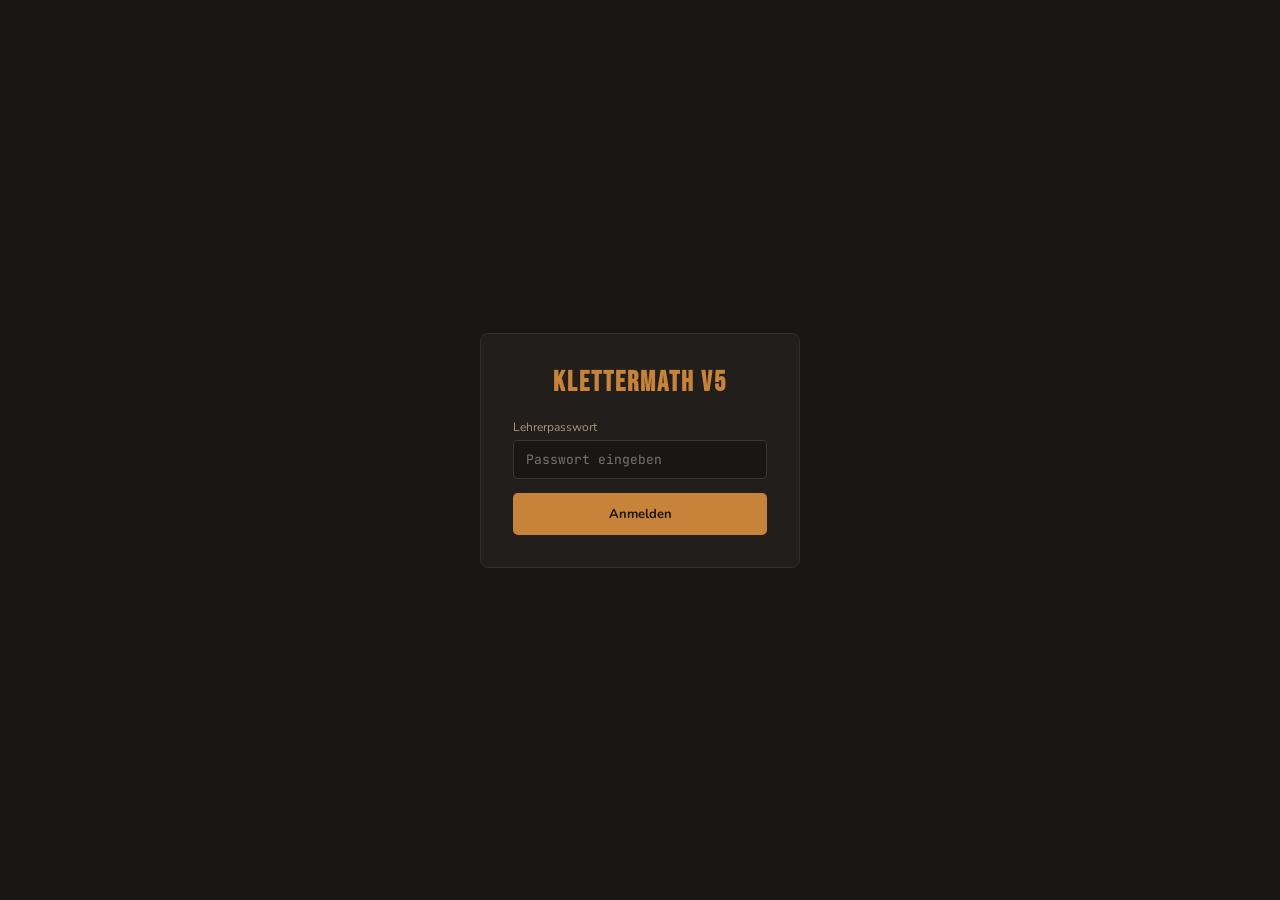
<file: klettermath-lehrer.html>
<!DOCTYPE html>
<html lang="de">
<head>
  <meta charset="UTF-8">
  <meta name="viewport" content="width=device-width, initial-scale=1.0">
  <title>KletterMath v5 — Lehrerdashboard</title>
  <link href="https://fonts.googleapis.com/css2?family=Bebas+Neue&family=Nunito:wght@400;600;700;800&family=JetBrains+Mono:wght@400;600&display=swap" rel="stylesheet">
  <style>
    * {
      box-sizing: border-box;
      margin: 0;
      padding: 0;
    }

    :root {
      --bg: #1a1614;
      --bg2: #211e1b;
      --bg3: #2a2520;
      --bg4: #332e28;
      --bg5: #3d3630;
      --rope: #c8833a;
      --accent: #ff6b35;
      --gold: #e8a030;
      --ok: #6bcb77;
      --err: #ff5e5b;
      --text: #f0ead8;
      --text2: #a89880;
      --blue: #5ba3d9;
      --purple: #b07fff;
    }

    html, body {
      height: 100%;
      background: var(--bg);
      color: var(--text);
      font-family: 'Nunito', sans-serif;
      overflow: hidden;
    }

    /* LOGIN SCREEN */
    #login-screen {
      position: fixed;
      inset: 0;
      z-index: 100;
      background: var(--bg);
      display: flex;
      align-items: center;
      justify-content: center;
      flex-direction: column;
      gap: 20px;
    }

    #login-screen.hidden {
      display: none;
    }

    .login-box {
      background: var(--bg2);
      border: 1px solid var(--bg4);
      border-radius: 8px;
      padding: 32px;
      width: 100%;
      max-width: 320px;
    }

    .login-box h1 {
      font-family: 'Bebas Neue', sans-serif;
      font-size: 28px;
      letter-spacing: 2px;
      color: var(--rope);
      margin-bottom: 20px;
      text-align: center;
    }

    .login-box .form-group {
      margin-bottom: 14px;
    }

    .login-box label {
      display: block;
      font-size: 12px;
      color: var(--text2);
      margin-bottom: 5px;
    }

    .login-box input[type="password"] {
      width: 100%;
      padding: 10px 12px;
      background: var(--bg);
      border: 1px solid var(--bg5);
      border-radius: 4px;
      color: var(--text);
      font-family: 'JetBrains Mono', monospace;
      font-size: 13px;
    }

    .login-box input[type="password"]:focus {
      outline: none;
      border-color: var(--rope);
    }

    .login-btn {
      width: 100%;
      padding: 12px;
      background: var(--rope);
      color: var(--bg);
      border: none;
      border-radius: 5px;
      font-family: 'Nunito', sans-serif;
      font-weight: 700;
      font-size: 13px;
      cursor: pointer;
      transition: opacity 0.15s;
    }

    .login-btn:hover {
      opacity: 0.85;
    }

    .login-error {
      color: var(--err);
      font-size: 12px;
      text-align: center;
      display: none;
    }

    .login-error.show {
      display: block;
    }

    /* MAIN LAYOUT */
    #app {
      position: fixed;
      inset: 0;
      display: flex;
      flex-direction: column;
    }

    /* HEADER */
    #header {
      display: flex;
      align-items: center;
      gap: 16px;
      padding: 12px 16px;
      background: rgba(26, 22, 20, 0.9);
      backdrop-filter: blur(8px);
      border-bottom: 1px solid var(--bg4);
      flex-shrink: 0;
      z-index: 10;
    }

    #header h1 {
      font-family: 'Bebas Neue', sans-serif;
      font-size: 20px;
      letter-spacing: 2px;
      color: var(--rope);
    }

    .header-spacer {
      flex: 1;
    }

    .logout-btn {
      padding: 6px 14px;
      background: var(--bg4);
      color: var(--text2);
      border: 1px solid var(--bg5);
      border-radius: 5px;
      font-size: 12px;
      font-weight: 700;
      cursor: pointer;
      transition: all 0.15s;
    }

    .logout-btn:hover {
      background: var(--bg5);
      color: var(--text);
    }

    /* MAIN CONTAINER */
    #main {
      display: flex;
      flex: 1;
      overflow: hidden;
    }

    /* SIDEBAR NAVIGATION */
    #sidebar {
      width: 240px;
      background: var(--bg2);
      border-right: 1px solid var(--bg4);
      display: flex;
      flex-direction: column;
      padding: 12px;
      gap: 8px;
      overflow-y: auto;
      flex-shrink: 0;
    }

    .nav-btn {
      padding: 10px 12px;
      background: var(--bg3);
      color: var(--text2);
      border: 1px solid var(--bg4);
      border-radius: 5px;
      font-size: 13px;
      font-weight: 600;
      cursor: pointer;
      transition: all 0.15s;
      text-align: left;
      display: flex;
      align-items: center;
      gap: 8px;
    }

    .nav-btn:hover {
      background: var(--bg4);
      color: var(--text);
    }

    .nav-btn.active {
      background: var(--rope);
      color: var(--bg);
      border-color: var(--rope);
    }

    /* CONTENT AREA */
    #content {
      flex: 1;
      overflow-y: auto;
      padding: 16px;
      display: flex;
      flex-direction: column;
    }

    /* VIEW SECTIONS */
    .view {
      display: none;
    }

    .view.active {
      display: flex;
      flex-direction: column;
    }

    /* CLASSES VIEW */
    .class-stats {
      display: grid;
      grid-template-columns: repeat(4, 1fr);
      gap: 12px;
      margin-bottom: 16px;
    }

    .stat-card {
      background: var(--bg3);
      border: 1px solid var(--bg4);
      border-radius: 6px;
      padding: 14px;
      text-align: center;
    }

    .stat-card .label {
      font-size: 11px;
      color: var(--text2);
      margin-bottom: 6px;
    }

    .stat-card .value {
      font-family: 'Bebas Neue', sans-serif;
      font-size: 24px;
      color: var(--gold);
      letter-spacing: 1px;
    }

    .section {
      margin-bottom: 16px;
    }

    .section-title {
      font-family: 'Bebas Neue', sans-serif;
      font-size: 14px;
      letter-spacing: 1px;
      color: var(--rope);
      margin-bottom: 10px;
      display: flex;
      align-items: center;
      gap: 8px;
    }

    .toolbar {
      display: flex;
      gap: 8px;
      margin-bottom: 12px;
      flex-wrap: wrap;
    }

    .btn {
      padding: 8px 14px;
      border-radius: 5px;
      border: none;
      cursor: pointer;
      font-family: 'Nunito', sans-serif;
      font-weight: 700;
      font-size: 12px;
      transition: opacity 0.15s;
      white-space: nowrap;
    }

    .btn:hover {
      opacity: 0.85;
    }

    .btn-primary {
      background: var(--rope);
      color: var(--bg);
    }

    .btn-secondary {
      background: var(--bg4);
      color: var(--text);
      border: 1px solid var(--bg5);
    }

    .btn-ok {
      background: var(--ok);
      color: var(--bg);
    }

    /* STUDENT TABLE */
    .student-table {
      width: 100%;
      border-collapse: collapse;
      font-size: 12px;
      background: var(--bg3);
      border-radius: 6px;
      overflow: hidden;
    }

    .student-table th {
      background: var(--bg4);
      color: var(--text2);
      padding: 10px 12px;
      text-align: left;
      font-weight: 700;
      border-bottom: 1px solid var(--bg5);
    }

    .student-table td {
      padding: 10px 12px;
      border-bottom: 1px solid var(--bg4);
    }

    .student-table tr:last-child td {
      border-bottom: none;
    }

    .student-table tr:hover td {
      background: var(--bg4);
    }

    .progress-bar {
      width: 100%;
      height: 6px;
      background: var(--bg);
      border-radius: 3px;
      overflow: hidden;
      position: relative;
    }

    .progress-fill {
      height: 100%;
      background: var(--rope);
      transition: width 0.3s;
      border-radius: 3px;
    }

    /* MODALS */
    .modal {
      position: fixed;
      inset: 0;
      background: rgba(0, 0, 0, 0.8);
      display: none;
      align-items: center;
      justify-content: center;
      z-index: 50;
    }

    .modal.open {
      display: flex;
    }

    .modal-content {
      background: var(--bg2);
      border: 1px solid var(--bg4);
      border-radius: 8px;
      padding: 24px;
      max-width: 500px;
      width: 90%;
      max-height: 80vh;
      overflow-y: auto;
    }

    .modal-header {
      display: flex;
      align-items: center;
      gap: 12px;
      margin-bottom: 16px;
    }

    .modal-header h2 {
      font-family: 'Bebas Neue', sans-serif;
      font-size: 18px;
      letter-spacing: 1px;
      color: var(--rope);
      flex: 1;
    }

    .close-modal {
      background: none;
      border: none;
      color: var(--text2);
      font-size: 20px;
      cursor: pointer;
      padding: 0 6px;
      line-height: 1;
    }

    .close-modal:hover {
      color: var(--text);
    }

    .modal-section {
      margin-bottom: 16px;
    }

    .modal-section label {
      display: block;
      font-size: 11px;
      color: var(--text2);
      margin-bottom: 5px;
    }

    .modal-section input[type="text"],
    .modal-section input[type="number"] {
      width: 100%;
      padding: 8px 10px;
      background: var(--bg);
      border: 1px solid var(--bg5);
      border-radius: 4px;
      color: var(--text);
      font-family: 'JetBrains Mono', monospace;
      font-size: 12px;
      margin-bottom: 10px;
    }

    .code-list {
      background: var(--bg);
      border: 1px solid var(--bg4);
      border-radius: 4px;
      padding: 10px;
      font-family: 'JetBrains Mono', monospace;
      font-size: 12px;
      margin-bottom: 12px;
      max-height: 250px;
      overflow-y: auto;
    }

    .code-item {
      display: flex;
      align-items: center;
      gap: 8px;
      padding: 6px;
      margin-bottom: 4px;
      background: var(--bg2);
      border-radius: 3px;
    }

    .code-item span {
      flex: 1;
      color: var(--gold);
    }

    .copy-btn {
      background: var(--bg4);
      border: 1px solid var(--bg5);
      color: var(--text2);
      padding: 3px 8px;
      border-radius: 3px;
      font-size: 11px;
      cursor: pointer;
      transition: all 0.15s;
    }

    .copy-btn:hover {
      background: var(--rope);
      color: var(--bg);
      border-color: var(--rope);
    }

    /* SETTINGS VIEW */
    .settings-grid {
      display: grid;
      grid-template-columns: 1fr;
      gap: 16px;
    }

    .setting-card {
      background: var(--bg3);
      border: 1px solid var(--bg4);
      border-radius: 6px;
      padding: 14px;
    }

    .setting-card h3 {
      font-size: 13px;
      font-weight: 700;
      color: var(--rope);
      margin-bottom: 10px;
    }

    .setting-card p {
      font-size: 12px;
      color: var(--text2);
      margin-bottom: 10px;
      line-height: 1.5;
    }

    .setting-toggle {
      display: flex;
      align-items: center;
      gap: 10px;
      margin-bottom: 8px;
    }

    .toggle-switch {
      position: relative;
      width: 44px;
      height: 24px;
      background: var(--bg);
      border: 1px solid var(--bg5);
      border-radius: 12px;
      cursor: pointer;
      transition: background 0.2s;
    }

    .toggle-switch.active {
      background: var(--rope);
      border-color: var(--rope);
    }

    .toggle-switch::after {
      content: '';
      position: absolute;
      width: 20px;
      height: 20px;
      background: var(--text);
      border-radius: 50%;
      top: 2px;
      left: 2px;
      transition: left 0.2s;
    }

    .toggle-switch.active::after {
      left: 22px;
    }

    .toggle-label {
      font-size: 12px;
      color: var(--text);
    }

    .rules-list {
      display: flex;
      flex-direction: column;
      gap: 8px;
      margin-top: 10px;
    }

    .rule-item {
      display: flex;
      align-items: center;
      gap: 8px;
      padding: 8px 10px;
      background: var(--bg2);
      border-radius: 4px;
      border: 1px solid var(--bg4);
    }

    .rule-item input[type="checkbox"] {
      width: 16px;
      height: 16px;
      cursor: pointer;
      accent-color: var(--rope);
    }

    .rule-item label {
      flex: 1;
      font-size: 12px;
      color: var(--text);
      cursor: pointer;
    }

    /* TOAST */
    #toast {
      position: fixed;
      bottom: 20px;
      right: 20px;
      background: var(--bg3);
      border: 1px solid var(--bg4);
      border-radius: 5px;
      padding: 12px 16px;
      color: var(--text);
      font-size: 12px;
      z-index: 100;
      display: none;
      animation: slideIn 0.3s ease-out;
    }

    #toast.show {
      display: block;
    }

    @keyframes slideIn {
      from {
        transform: translateX(400px);
        opacity: 0;
      }
      to {
        transform: translateX(0);
        opacity: 1;
      }
    }

    /* SCROLLBAR */
    ::-webkit-scrollbar {
      width: 6px;
    }

    ::-webkit-scrollbar-track {
      background: var(--bg2);
    }

    ::-webkit-scrollbar-thumb {
      background: var(--bg4);
      border-radius: 3px;
    }

    ::-webkit-scrollbar-thumb:hover {
      background: var(--bg5);
    }

    /* ERROR WIDGET */
    .error-widget {
      background: rgba(255, 94, 91, 0.1);
      border: 1px solid rgba(255, 94, 91, 0.3);
      border-radius: 6px;
      padding: 12px;
      margin-bottom: 16px;
    }

    .error-widget h4 {
      font-size: 12px;
      color: var(--err);
      margin-bottom: 8px;
      font-weight: 700;
    }

    .error-list {
      list-style: none;
      font-size: 11px;
      color: var(--text2);
    }

    .error-list li {
      padding: 4px 0;
      padding-left: 16px;
      position: relative;
    }

    .error-list li::before {
      content: '→';
      position: absolute;
      left: 0;
      color: var(--err);
    }

    /* TASK LIBRARY */
    .tasks-grid {
      display: grid;
      grid-template-columns: repeat(auto-fill, minmax(280px, 1fr));
      gap: 12px;
    }

    .task-card {
      background: var(--bg3);
      border: 1px solid var(--bg4);
      border-radius: 6px;
      padding: 12px;
      cursor: pointer;
      transition: all 0.15s;
    }

    .task-card:hover {
      border-color: var(--rope);
      background: var(--bg4);
    }

    .task-id {
      font-family: 'JetBrains Mono', monospace;
      font-size: 11px;
      color: var(--gold);
      font-weight: 700;
      margin-bottom: 4px;
    }

    .task-title {
      font-size: 12px;
      font-weight: 700;
      color: var(--text);
      margin-bottom: 4px;
    }

    .task-desc {
      font-size: 11px;
      color: var(--text2);
    }

    /* STL VIEW */
    .stl-preview {
      background: var(--bg3);
      border: 1px solid var(--bg4);
      border-radius: 6px;
      padding: 16px;
      text-align: center;
      color: var(--text2);
      font-size: 12px;
      margin-bottom: 16px;
      font-family: 'JetBrains Mono', monospace;
      line-height: 1.6;
    }

    .stl-controls {
      display: flex;
      gap: 8px;
      flex-wrap: wrap;
    }

    /* INTERNATIONAL FILTERS */
    .international-filters {
      display: grid;
      grid-template-columns: 2fr 1fr 1fr 1fr auto;
      gap: 12px;
      margin-bottom: 16px;
      padding: 12px;
      background: var(--bg4);
      border-radius: 6px;
    }

    .filter-input,
    .filter-select {
      padding: 8px 12px;
      background: var(--bg2);
      border: 1px solid var(--bg5);
      border-radius: 4px;
      color: var(--text);
      font-family: 'Nunito', sans-serif;
      font-size: 12px;
    }

    .filter-input:focus,
    .filter-select:focus {
      outline: none;
      border-color: var(--rope);
      background: var(--bg3);
    }

    .filter-select option {
      background: var(--bg);
      color: var(--text);
    }

    /* TASKS TABLE */
    .tasks-table-container {
      overflow-x: auto;
      max-height: calc(100vh - 300px);
      overflow-y: auto;
      border: 1px solid var(--bg4);
      border-radius: 6px;
      background: var(--bg3);
    }

    .tasks-table {
      width: 100%;
      border-collapse: collapse;
      font-size: 12px;
    }

    .tasks-table th {
      background: var(--bg4);
      padding: 12px;
      text-align: left;
      font-weight: 700;
      color: var(--text);
      border-bottom: 2px solid var(--rope);
      position: sticky;
      top: 0;
      z-index: 5;
    }

    .tasks-table td {
      padding: 10px 12px;
      border-bottom: 1px solid var(--bg4);
      color: var(--text);
      vertical-align: top;
    }

    .tasks-table tbody tr:hover {
      background: var(--bg4);
    }

    .tasks-table code {
      background: var(--bg2);
      padding: 2px 6px;
      border-radius: 3px;
      color: var(--gold);
      font-family: 'JetBrains Mono', monospace;
      font-size: 11px;
    }

    .tasks-table a {
      color: var(--blue);
      text-decoration: none;
      font-size: 11px;
    }

    .tasks-table a:hover {
      text-decoration: underline;
    }

    .task-flag {
      font-size: 16px;
      margin-right: 4px;
    }

    /* MISSIONS LIST */
    .mission-list {
      display: flex;
      flex-direction: column;
      gap: 8px;
    }

    .mission-item {
      background: var(--bg3);
      border: 1px solid var(--bg4);
      border-radius: 6px;
      padding: 12px;
      display: flex;
      align-items: center;
      gap: 12px;
    }

    .mission-num {
      width: 28px;
      height: 28px;
      border-radius: 50%;
      background: var(--bg4);
      color: var(--text2);
      display: flex;
      align-items: center;
      justify-content: center;
      font-family: 'Bebas Neue', sans-serif;
      font-weight: 700;
      flex-shrink: 0;
    }

    .mission-info {
      flex: 1;
    }

    .mission-info h4 {
      font-size: 12px;
      font-weight: 700;
      color: var(--text);
      margin-bottom: 2px;
    }

    .mission-info p {
      font-size: 11px;
      color: var(--text2);
    }
  </style>
</head>
<body>
  <!-- LOGIN SCREEN -->
  <div id="login-screen">
    <div class="login-box">
      <h1>KletterMath v5</h1>
      <div class="form-group">
        <label for="password">Lehrerpasswort</label>
        <input type="password" id="password" placeholder="Passwort eingeben">
      </div>
      <button class="login-btn" onclick="handleLogin()">Anmelden</button>
      <div class="login-error" id="login-error">Falsches Passwort</div>
    </div>
  </div>

  <!-- MAIN APP -->
  <div id="app" style="display:none;">
    <!-- HEADER -->
    <div id="header">
      <h1>🏔️ KletterMath v5 Lehrerdashboard</h1>
      <div class="header-spacer"></div>
      <button class="logout-btn" onclick="handleLogout()">Abmelden</button>
    </div>

    <!-- MAIN CONTAINER -->
    <div id="main">
      <!-- SIDEBAR -->
      <div id="sidebar">
        <button class="nav-btn active" onclick="switchView('classes')">
          <span>🏫</span> Klassen
        </button>
        <button class="nav-btn" onclick="switchView('tasks')">
          <span>📚</span> Aufgaben
        </button>
        <button class="nav-btn" onclick="switchView('stl')">
          <span>🖨️</span> Park-Modell
        </button>
        <button class="nav-btn" onclick="switchView('settings')">
          <span>⚙️</span> Einstellungen
        </button>
      </div>

      <!-- CONTENT -->
      <div id="content">
        <!-- CLASSES VIEW -->
        <div id="view-classes" class="view active">
          <div class="class-stats">
            <div class="stat-card">
              <div class="label">Codes vergeben</div>
              <div class="value" id="stat-codes">0</div>
            </div>
            <div class="stat-card">
              <div class="label">Aktive Schüler</div>
              <div class="value" id="stat-active">0</div>
            </div>
            <div class="stat-card">
              <div class="label">Ø Missionen</div>
              <div class="value" id="stat-avg-missions">0</div>
            </div>
            <div class="stat-card">
              <div class="label">Gesamt-XP</div>
              <div class="value" id="stat-xp">0</div>
            </div>
          </div>

          <div id="error-widget" class="error-widget" style="display:none;">
            <h4>Häufige Fehler</h4>
            <ul class="error-list" id="error-list"></ul>
          </div>

          <div class="section">
            <div class="section-title">
              👥 Schüler-Verwaltung
            </div>
            <div class="toolbar">
              <button class="btn btn-primary" onclick="openCodeGeneratorModal()">Codes generieren</button>
              <button class="btn btn-secondary" onclick="refreshStudents()">Aktualisieren</button>
              <button class="btn btn-secondary" onclick="exportCSV()">CSV Export</button>
              <button class="btn btn-secondary" onclick="openQRModal()">QR-Codes</button>
              <button class="btn btn-secondary" onclick="generateExamLink()">Prüfungs-Link</button>
            </div>
            <table class="student-table">
              <thead>
                <tr>
                  <th>Code</th>
                  <th>Progress</th>
                  <th>XP</th>
                  <th>Streak</th>
                  <th>Gold</th>
                  <th>Zuletzt aktiv</th>
                </tr>
              </thead>
              <tbody id="student-tbody">
                <tr>
                  <td colspan="6" style="text-align:center;color:var(--text2);padding:20px;">Keine Schüler geladen</td>
                </tr>
              </tbody>
            </table>
          </div>
        </div>

        <!-- TASKS VIEW -->
        <div id="view-tasks" class="view">
          <div class="section">
            <div class="section-title">🌍 Internationale Aufgaben zur Vektorrechnung</div>
            <p style="color: var(--text2); font-size: 12px; margin-bottom: 12px;">
              36 internationale Aufgaben aus verschiedenen Lehrplänen (PISA, GCSE, SAT, IB, etc.)
            </p>

            <!-- FILTER BAR -->
            <div class="international-filters">
              <input type="text" id="search-input" placeholder="Nach Titel oder Aufgabe suchen..." class="filter-input">
              <select id="concept-filter" class="filter-select">
                <option value="">Alle Konzepte</option>
              </select>
              <select id="difficulty-filter" class="filter-select">
                <option value="">Alle Schwierigkeiten</option>
                <option value="leicht">Leicht</option>
                <option value="mittel">Mittel</option>
                <option value="schwer">Schwer</option>
              </select>
              <select id="country-filter" class="filter-select">
                <option value="">Alle Länder</option>
              </select>
              <button class="btn btn-secondary" onclick="resetInternationalFilters()">Zurücksetzen</button>
            </div>

            <!-- TASKS TABLE -->
            <div class="tasks-table-container">
              <table class="tasks-table">
                <thead>
                  <tr>
                    <th>Land</th>
                    <th>Titel</th>
                    <th>Konzept</th>
                    <th>Schwierigkeit</th>
                    <th>Aufgabenbeschreibung</th>
                    <th>Quelle</th>
                    <th>Bezug zu KletterMath</th>
                  </tr>
                </thead>
                <tbody id="tasks-tbody">
                  <tr>
                    <td colspan="7" style="text-align:center;color:var(--text2);padding:20px;">Lädt internationale Aufgaben...</td>
                  </tr>
                </tbody>
              </table>
            </div>
          </div>
        </div>

        <!-- STL VIEW -->
        <div id="view-stl" class="view">
          <div class="section">
            <div class="section-title">🖨️ Park-Modell (STL-Export)</div>
            <div class="stl-preview">
Koordinaten V5:<br>
S(0,0,0) A(3,2,1) B(6,1,2) G(2,4,4) T(5,3,5)<br>
H(0,5,3) K(4,6,2) E(7,2,0)<br>
<br>
<strong>Ropes:</strong> [0,1],[0,3],[1,2],[1,3],<br>
[2,4],[2,7],[3,4],[3,5],[4,6],[5,6],[6,7]
            </div>
            <div class="stl-controls">
              <button class="btn btn-primary" onclick="generateSTL()">STL generieren</button>
              <button class="btn btn-secondary" onclick="downloadSTL()">Download</button>
              <button class="btn btn-secondary" onclick="previewSTL()">3D-Vorschau</button>
            </div>
          </div>
        </div>

        <!-- SETTINGS VIEW -->
        <div id="view-settings" class="view">
          <div class="settings-grid">
            <div class="setting-card">
              <h3>Prüfungsmodus</h3>
              <p>Aktivieren Sie den Prüfungsmodus, um alle Hinweise und zusätzlichen Funktionen zu deaktivieren.</p>
              <div class="setting-toggle">
                <div class="toggle-switch" id="toggle-exam" onclick="toggleExamMode()"></div>
                <span class="toggle-label">Prüfungsmodus aktiv</span>
              </div>
            </div>

            <div class="setting-card">
              <h3>TÜV-Freigabe</h3>
              <p>Aktivieren Sie die TÜV-Freigabe, um alle TÜV-Regeln zu erzwingen.</p>
              <div class="setting-toggle">
                <div class="toggle-switch" id="toggle-tuev" onclick="toggleTUEV()"></div>
                <span class="toggle-label">TÜV-Regeln erzwungen</span>
              </div>
            </div>

            <div class="setting-card">
              <h3>TÜV-Regeln</h3>
              <p>Wählen Sie einzelne TÜV-Regeln, die aktiviert sein sollen:</p>
              <div class="rules-list" id="rules-list"></div>
            </div>

            <div class="setting-card">
              <h3>Student-App Link</h3>
              <p>Teilen Sie diesen Link mit Ihren Schülern:</p>
              <div style="display:flex;gap:8px;margin-top:10px;">
                <input type="text" value="https://mrbl.4lima.de/klettermath-v4/klettermath-v5.html"
                       id="app-url" readonly style="flex:1;font-size:11px;">
                <button class="btn btn-secondary" onclick="copyAppURL()">Kopieren</button>
              </div>
            </div>
          </div>
        </div>
      </div>
    </div>
  </div>

  <!-- MODALS -->
  <div id="modal-codes" class="modal">
    <div class="modal-content">
      <div class="modal-header">
        <h2>Codes generieren</h2>
        <button class="close-modal" onclick="closeModal('modal-codes')">✕</button>
      </div>
      <div class="modal-section">
        <label>Anzahl Codes</label>
        <input type="number" id="code-count" value="10" min="1" max="100">
      </div>
      <div class="modal-section">
        <label>Präfix (optional)</label>
        <input type="text" id="code-prefix" placeholder="z.B. 2024-" value="">
      </div>
      <button class="btn btn-primary" style="width:100%;margin-top:10px;" onclick="generateCodes()">
        Codes generieren
      </button>
      <div class="code-list" id="code-list"></div>
      <button class="btn btn-secondary" style="width:100%;" onclick="copyAllCodes()">Alle kopieren</button>
    </div>
  </div>

  <div id="modal-qr" class="modal">
    <div class="modal-content">
      <div class="modal-header">
        <h2>QR-Codes</h2>
        <button class="close-modal" onclick="closeModal('modal-qr')">✕</button>
      </div>
      <div id="qr-container"></div>
      <button class="btn btn-primary" style="width:100%;margin-top:10px;" onclick="printQRSheet()">
        Drucken
      </button>
    </div>
  </div>

  <!-- TOAST -->
  <div id="toast"></div>

  <script>
    // ════════════════════════════════════════════════════════════
    // CONSTANTS & CONFIG
    // ════════════════════════════════════════════════════════════
    const TEACHER_PASSWORD = 'Lehrer2025';
    const API_BASE = 'https://mrbl.4lima.de/klettermath-dashboard/api';
    const APP_URL = 'https://mrbl.4lima.de/klettermath-v4/klettermath-v5.html';

    const TOTAL_MISSIONS = 10;
    const MISSION_NAMES = {
      1: 'Erste Schritte',
      2: 'Das erste Seil',
      3: 'Die Seilbahn',
      4: 'Liegt er auf dem Weg?',
      5: 'Zwei Seile',
      6: 'Der Aufprallwinkel',
      7: 'Abstand zur Stütze',
      8: 'Die Kletterwand',
      9: 'Wie weit zur Wand?',
      10: 'Seilgondel trifft Wand'
    };

    const PLATFORM_COORDS = {
      0: {name: 'S — Start', xyz: [0,0,0]},
      1: {name: 'A — Adlerhorst', xyz: [3,2,1]},
      2: {name: 'B — Brückenknoten', xyz: [6,1,2]},
      3: {name: 'G — Gipfel', xyz: [2,4,4]},
      4: {name: 'T — Trapez', xyz: [5,3,5]},
      5: {name: 'H — Hängenest', xyz: [0,5,3]},
      6: {name: 'K — Kletternetz', xyz: [4,6,2]},
      7: {name: 'E — Endstation', xyz: [7,2,0]}
    };

    const ROPES = [
      [0,1], [0,3], [1,2], [1,3], [2,4], [2,7], [3,4], [3,5], [4,6], [5,6], [6,7]
    ];

    const TUV_RULES = [
      {id: 'A1', name: 'Regel A1', desc: 'Basis-Sicherheit'},
      {id: 'A2', name: 'Regel A2', desc: 'Knotenprüfung'},
      {id: 'B1', name: 'Regel B1', desc: 'Höhenprüfung'},
      {id: 'B2', name: 'Regel B2', desc: 'Winkel-Limits'},
      {id: 'C1', name: 'Regel C1', desc: 'Material-Kontrolle'},
      {id: 'C2', name: 'Regel C2', desc: 'Verschleiß-Prüfung'},
      {id: 'D1', name: 'Regel D1', desc: 'Inspektion'},
      {id: 'D2', name: 'Regel D2', desc: 'Wartung-Protokoll'}
    ];

    // Task Library — INTERNATIONAL TASKS (36 Aufgaben aus der ganzen Welt)
    const TASKS_LIBRARY = [
      { flag:'🇩🇪', country:'Deutschland (NRW)', title:'Zipline-Neigung berechnen', concept:'winkel', diff:'mittel', context:'Kletterpark', desc:'A(2|1|8) → B(14|5|2). Neigungswinkel gegenüber der Horizontalen berechnen.', source:'https://www.schulentwicklung.nrw.de/lehrplaene/', label:'KLP NRW', km:'Mission 12 — Winkel zwischen Zipline und x₁x₂-Ebene' },
      { flag:'🇩🇪', country:'Deutschland (Bayern)', title:'Dreieck-Fläche mit Kreuzprodukt', concept:'kreuzprodukt', diff:'schwer', context:'Geometrie', desc:'A(1|2|0), B(4|1|3), C(2|5|1). Flächeninhalt über Vektorprodukt berechnen.', source:'https://www.isb.bayern.de/', label:'ISB Bayern', km:'Erweiterung: Sicherheitsnetz-Fläche zwischen 3 Plattformen' },
      { flag:'🇩🇪', country:'Deutschland (BW)', title:'Abstand windschiefer Geraden', concept:'abstand', diff:'schwer', context:'Architektur', desc:'g: (1|2|0)+t(1|1|2), h: (3|0|1)+s(1|2|1). Kürzester Abstand berechnen.', source:'https://www.bildungsplaene-bw.de/', label:'Bildungsplan BW', km:'Mindestabstand zweier Seilbahnen im Park — Sicherheitsberechnung' },
      { flag:'🇦🇹', country:'Österreich (Matura)', title:'Schnittgerade zweier Ebenen', concept:'schnittgerade', diff:'schwer', context:'Topographie', desc:'E₁: 2x₁+x₂−x₃=4, E₂: x₁−x₂+3x₃=2. Schnittgerade bestimmen, Punktprobe P(3|−1|3).', source:'https://www.bifie.at/', label:'BIFIE Österreich', km:'Schnittkante zweier Felswände im Kletterpark' },
      { flag:'🇳🇱', country:'Niederlande (VWO)', title:'Windrad-Blattspitze als Ortsvektor', concept:'ortsvektor', diff:'mittel', context:'Technik', desc:'Nabe (10|0|40), Blatt 25m, Drehung in x₁x₃-Ebene. Ortsvektor in Abhängigkeit von φ.', source:'https://www.wolterskluwer.nl/', label:'Wiskunde B VWO', km:'Rotierendes Klettersystem: Karabiner auf Kreisbahn' },
      { flag:'🇳🇱', country:'Niederlande (HAVO)', title:'Verbindungsvektor und Mittelpunkt', concept:'verbindungsvektor', diff:'leicht', context:'Stadtplanung', desc:'A(2|5|1), B(8|1|7). AB⃗, Betrag und Mittelpunkt M bestimmen.', source:'https://www.nuffic.nl/', label:'HAVO Wiskunde', km:'Mittelpunkt zweier Plattformen — Aufhängepunkt Sicherheitsnetz' },
      { flag:'🇨🇭', country:'Schweiz (Maturität)', title:'Drachenschnur — Gerade & Ebenenantritt', concept:'geradengleichung', diff:'mittel', context:'Outdoor', desc:'A(0|0|0), Richtung (1|2|3). Wo durchquert die Schnur Ebene x₃=15?', source:'https://www.edk.ch/', label:'EDK Schweiz', km:'Seilpfad durch Park — wo trifft Seil bestimmte Höhenebene?' },
      { flag:'🇫🇷', country:'Frankreich (Terminale)', title:'Raumdiagonale im Quader', concept:'koordinaten', diff:'leicht', context:'Architektur', desc:'Raum 6m×4m×3m. Betrag der Raumdiagonale und Parameterdarstellung bestimmen.', source:'https://eduscol.education.fr/', label:'Eduscol France', km:'Diagonale Eingang (S) bis höchste Plattform (T) im Kletterpark' },
      { flag:'🇫🇷', country:'Frankreich (Terminale)', title:'Produit scalaire — Orthogonalität', concept:'winkel', diff:'mittel', context:'Physik', desc:'u⃗=(3|1|−2), v⃗=(1|−3|0). Skalarprodukt berechnen, zeigen u⃗⊥v⃗.', source:'https://eduscol.education.fr/', label:'Eduscol France', km:'Senkrechte Sicherheitsleinen an Plattform' },
      { flag:'🇬🇧', country:'UK (A-Level)', title:'Three-Rope Anchor: Kräftegleichgewicht', concept:'winkel', diff:'schwer', context:'Klettern', desc:'F₁=(2|−1|3), F₂=(−1|4|−1), F₃=? halten Gewicht im Gleichgewicht. Winkel F₁∧F₂.', source:'https://www.ocr.org.uk/', label:'OCR A-Level', km:'Drei-Punkt-Anker an Kletterwand — direktes Kletterthema!' },
      { flag:'🇬🇧', country:'UK (Further Maths)', title:'Ebenengleichung — Normalenvektor', concept:'schnittgerade', diff:'schwer', context:'Ingenieurwesen', desc:'P(1|2|−1), n⃗=(2|3|−1). Ebenengleichung, Punktprobe Q(3|−1|2).', source:'https://www.edexcel.com/', label:'Edexcel Further', km:'Schräge Kletterwand als Ebene — liegt Griffposition in der Wand?' },
      { flag:'🇸🇬', country:'Singapur (H2 Math)', title:'Ratio-Division eines Vektors', concept:'verbindungsvektor', diff:'mittel', context:'Geometrie', desc:'A(1|3|2), B(7|0|5). P teilt AB im Verhältnis 2:1, Q teilt AB 1:3. OP⃗, OQ⃗.', source:'https://www.seab.gov.sg/', label:'SEAB H2 Math', km:'Kletterer hängt 2/3 des Weges zwischen zwei Plattformen' },
      { flag:'🇸🇬', country:'Singapur (H2 Math)', title:'Abstand Punkt–Gerade in 3D', concept:'abstand', diff:'schwer', context:'Physik', desc:'l: (1|0|2)+t(2|1|−1), P=(3|4|1). Lotfußpunkt F und Abstand |PF|.', source:'https://www.seab.gov.sg/', label:'SEAB H2 Math', km:'Kürzester Abstand Kletterer–Seilbahn (Kollisionsvermeidung)' },
      { flag:'🇫🇮', country:'Finnland (Ylioppilastutkinto)', title:'Satellit — Bahnvektor und Position', concept:'ortsvektor', diff:'mittel', context:'Raumfahrt', desc:'A(0|0|400), v⃗=(7|3|−0,5) km/min. Wann hat Satellit Höhe 300km?', source:'https://www.ylioppilastutkinto.fi/', label:'YTL Finnland', km:'Kletterer: Start Höhe 8m, Abstieg — wann Höhe 2m erreicht?' },
      { flag:'🇸🇪', country:'Schweden (Matematik 3c)', title:'Parallele Geraden erkennen', concept:'geradengleichung', diff:'leicht', context:'Stadtplanung', desc:'g:(1|2|0)+t(1|1|2). Sind h:(3|4|1)+s(2|2|4) und k+r(1|2|1) parallel?', source:'https://www.skolverket.se/', label:'Skolverket', km:'Parallele Kletterrouten — fahren Seilbahnen in gleiche Richtung?' },
      { flag:'🇯🇵', country:'Japan (数学B)', title:'Tetraeder-Schwerpunkt', concept:'verbindungsvektor', diff:'schwer', context:'Geometrie', desc:'A(0|0|0), B(4|0|0), C(0|3|0), D(0|0|6). Schwerpunkt G bestimmen.', source:'https://www.mext.go.jp/', label:'MEXT Japan', km:'Gleichgewichtspunkt eines 3D-Klettergerüsts mit 4 Ankern' },
      { flag:'🇦🇺', country:'Australien (VCE Specialist)', title:'Vektor-Projektion: Schatten', concept:'skalarprodukt', diff:'schwer', context:'Computergrafik', desc:'P=(3|4|2) auf d⃗=(1|2|2). Projektionsvektor und Abstand P–Gerade.', source:'https://www.vcaa.vic.edu.au/', label:'VCAA Specialist', km:'Schattenlänge einer Plattform auf dem Waldboden' },
      { flag:'🇨🇦', country:'Kanada (MCV4U Ontario)', title:'Linie–Ebene-Schnitt: Orientierungslauf', concept:'schnittgerade', diff:'mittel', context:'Sport', desc:'g:(1|0|2)+t(1|2|−1), E: 2x₁−x₂+3x₃=9. Schnittpunkt bestimmen.', source:'https://www.edu.gov.on.ca/', label:'Ontario MCV4U', km:'Kletterseil (Gerade) trifft Felswand (Ebene) — wo?' },
      { flag:'🇺🇸', country:'USA (AP Calculus BC)', title:'Parameterform einer Raumkurve', concept:'geradengleichung', diff:'mittel', context:'Sport', desc:'x₁=3t, x₂=2t, x₃=−t²+5. Startpunkt, Richtungsvektor bei t=1, wann x₃=0?', source:'https://apcentral.collegeboard.org/', label:'College Board AP', km:'Parabolische Kurve eines geworfenen Seilbeutels — wo landet er?' },
      { flag:'🇭🇺', country:'Ungarn (Érettségi emelt)', title:'Spiegelung an Ebene', concept:'abstand', diff:'schwer', context:'Optik', desc:'A(1|2|3) an E: x₁+2x₂−2x₃=0 spiegeln. Lotfußpunkt, Spiegelpunkt A\'.', source:'https://www.oktatas.hu/', label:'Oktatási Hivatal', km:'Spiegelbild einer Plattform im Bergsee' },
      { flag:'🇵🇱', country:'Polen (Matura rozszerzony)', title:'Betrag und Winkelhalbierende', concept:'betrag', diff:'mittel', context:'Geometrie', desc:'a⃗=(3|4|0), b⃗=(0|3|4). Beträge, Winkel und Winkelhalbierendenrichtung.', source:'https://cke.gov.pl/', label:'CKE Polen', km:'Zwei Seile gleicher Länge — Winkel und Mittellinie' },
      { flag:'🇨🇿', country:'Tschechien (Maturitní zkouška)', title:'Spurpunkte einer Geraden', concept:'spurpunkt', diff:'mittel', context:'Raumgeometrie', desc:'g:(2|−1|3)+t(1|2|−2). Alle 3 Spurpunkte mit Koordinatenebenen bestimmen.', source:'https://www.cermat.cz/', label:'CERMAT CZ', km:'Direkt Mission 9! Seil trifft Boden / Wand / Decke' },
      { flag:'🇮🇹', country:'Italien (Esame di Stato)', title:'Vektoroperationen: Grundrechenarten', concept:'verbindungsvektor', diff:'leicht', context:'Design', desc:'a⃗=(2|1|3), b⃗=(−1|4|0). Summe, 2a⃗−b⃗, Skalarprodukt, Winkel.', source:'https://www.istruzione.it/', label:'MiUR Italia', km:'Kombinierte Seilvektoren am Kletterpark' },
      { flag:'🇪🇸', country:'Spanien (EBAU)', title:'Relative Lage Gerade–Ebene', concept:'schnittgerade', diff:'mittel', context:'Geometrie', desc:'g: (x−1)/2=(y+1)/1=(z−2)/(−1), E: 2x−y+z=3. Schnitt/parallel/in Ebene?', source:'https://www.educacion.es/', label:'EBAU España', km:'Kletterseil trifft Felswand — trifft er sie oder nicht?' },
      { flag:'🇧🇷', country:'Brasilien (ENEM)', title:'Verschiebungsvektor: Öko-Pfad', concept:'verbindungsvektor', diff:'leicht', context:'Ökotourismus', desc:'A(0|0|0)→B(3|4|0)→C(3|4|5). Gesamtstrecke und Verschiebungsvektor AC⃗.', source:'https://enem.inep.gov.br/', label:'INEP Brasil', km:'Kletterpfad: mehrere Wegpunkte, Direktvektor zum Ziel' },
      { flag:'🇲🇽', country:'Mexiko (SEP Bachillerato)', title:'Tirolesa: Länge, Winkel, Einheitsvektor', concept:'betrag', diff:'leicht', context:'Kletterpark/Zipline', desc:'A(0|0|10)→B(20|5|2) m. Seillänge, Neigungswinkel, Einheitsvektor berechnen.', source:'https://www.sep.gob.mx/', label:'SEP México', km:'Direktes Zipline-Thema — sofort als KletterMath-Aufgabe nutzbar!' },
      { flag:'🇹🇷', country:'Türkei (YKS AYT)', title:'Würfel: Winkel zwischen Diagonalen', concept:'winkel', diff:'mittel', context:'Geometrie', desc:'Würfel a=3. Hauptdiagonale d⃗ und Flächendiagonale f⃗. Winkel mit Skalarprodukt.', source:'https://www.meb.gov.tr/', label:'MEB Türkiye', km:'Kletterturm als Würfelgerüst: Winkel der Diagonalverstrebung' },
      { flag:'🇰🇷', country:'Südkorea (수능 CSAT)', title:'Orthogonale Projektion (정사영)', concept:'skalarprodukt', diff:'schwer', context:'Physik', desc:'a⃗=(1|2|2) auf b⃗=(3|0|4). Projektionsvektor und Projektionsbetrag.', source:'https://www.suneung.re.kr/', label:'KICE 한국', km:'Schattenlänge eines Kletterseils bei parallelen Sonnenstrahlen' },
      { flag:'🇮🇳', country:'Indien (CBSE Class 12)', title:'Richtungskosinusse einer Geraden', concept:'betrag', diff:'leicht', context:'Navigation', desc:'A(1|2|−2), B(3|−1|4). Richtungsvektor, Richtungskosinusse (l,m,n), l²+m²+n²=1.', source:'https://www.cbseacademic.nic.in/', label:'CBSE India', km:'Kletterpfad-Richtung als Einheitsvektor mit Achsenanteilen' },
      { flag:'🇮🇱', country:'Israel (Bagrut 5 י.ל)', title:'Schnittgerade zweier Ebenen', concept:'schnittgerade', diff:'schwer', context:'Geometrie', desc:'E₁: x+2y−z=4, E₂: 2x−y+3z=1. Schnittgerade in Parameterform bestimmen.', source:'https://www.education.gov.il/', label:'Bagrut Israel', km:'Schnittkante zweier Kletterwände' },
      { flag:'🇳🇿', country:'Neuseeland (NCEA Level 3)', title:'Vektorgleichung: Kayak-Pfad', concept:'geradengleichung', diff:'mittel', context:'Natur/Kayak', desc:'A(3|1|0), v⃗=(2|3|0). Wann x₁=9? Wie nah an Fels P=(6|7|0)?', source:'https://www.nzqa.govt.nz/', label:'NZQA AS91573', km:'Kletterer auf Seil: wann bestimmte Position, Abstand zu Hindernis?' },
      { flag:'🇵🇹', country:'Portugal (ENEB Matemática A)', title:'Skalarprodukt und Winkel', concept:'skalarprodukt', diff:'mittel', context:'Physik', desc:'u⃗=(2|1|2), v⃗=(1|−2|2). u⃗·v⃗, Beträge, Winkel, Orthogonalität prüfen.', source:'https://www.iave.pt/', label:'IAVE Portugal', km:'Zwei Seile am Karabiner — wie groß ist der Winkel?' },
      { flag:'🇧🇪', country:'Belgien (Vlaanderen)', title:'Parametervergelijking van een rechte', concept:'geradengleichung', diff:'leicht', context:'Geometrie', desc:'A(2|3|1), B(5|−1|4). Richtungsvektor, Parameterdarstellung, liegt C(8|−5|7) drauf?', source:'https://www.ond.vlaanderen.be/', label:'Onderwijs Vlaanderen', km:'Seilbahn A→B: liegt Plattform C auf dem Seil?' },
      { flag:'🇬🇷', country:'Griechenland (Πανελλαδικές)', title:'Dreieck: Seitenvektoren und Schwerpunkt', concept:'koordinaten', diff:'leicht', context:'Geometrie', desc:'A(2|1|0), B(0|3|4), C(4|−1|2). Seitenvektoren, Beträge, Schwerpunkt G.', source:'https://www.minedu.gov.gr/', label:'ΥΠΑΙΘ Griechenland', km:'Drei Plattformen = Dreieck. Wo liegt der Gleichgewichtspunkt G?' }
    ];

    // ════════════════════════════════════════════════════════════
    // STATE & SESSION
    // ════════════════════════════════════════════════════════════
    let currentView = 'classes';
    let students = [];
    let generatedCodes = [];

    // ════════════════════════════════════════════════════════════
    // INITIALIZATION
    // ════════════════════════════════════════════════════════════
    function init() {
      checkSession();
      renderInternationalTasks();
      setupInternationalFilters();
      renderRulesList();
      loadTeacherSettings();
    }

    function checkSession() {
      const isAuthenticated = sessionStorage.getItem('km5-lehrer-auth') === 'true';
      if (!isAuthenticated) {
        document.getElementById('login-screen').style.display = 'flex';
        document.getElementById('app').style.display = 'none';
      } else {
        document.getElementById('login-screen').style.display = 'none';
        document.getElementById('app').style.display = 'flex';
        refreshStudents();
      }
    }

    // ════════════════════════════════════════════════════════════
    // LOGIN/LOGOUT
    // ════════════════════════════════════════════════════════════
    function handleLogin() {
      const pwd = document.getElementById('password').value;
      if (pwd === TEACHER_PASSWORD) {
        sessionStorage.setItem('km5-lehrer-auth', 'true');
        document.getElementById('login-screen').style.display = 'none';
        document.getElementById('app').style.display = 'flex';
        refreshStudents();
      } else {
        document.getElementById('login-error').classList.add('show');
        setTimeout(() => {
          document.getElementById('login-error').classList.remove('show');
        }, 3000);
      }
    }

    function handleLogout() {
      sessionStorage.removeItem('km5-lehrer-auth');
      location.reload();
    }

    // ════════════════════════════════════════════════════════════
    // NAVIGATION
    // ════════════════════════════════════════════════════════════
    function switchView(view) {
      currentView = view;

      document.querySelectorAll('.view').forEach(v => v.classList.remove('active'));
      document.querySelectorAll('.nav-btn').forEach(b => b.classList.remove('active'));

      document.getElementById('view-' + view).classList.add('active');
      event.target.closest('.nav-btn').classList.add('active');
    }

    // ════════════════════════════════════════════════════════════
    // STUDENTS & DATA
    // ════════════════════════════════════════════════════════════
    async function refreshStudents() {
      try {
        students = generateMockStudents();
        renderStudentTable();
        updateStats();
      } catch (err) {
        console.error('Error refreshing students:', err);
      }
    }

    function generateMockStudents() {
      return [
        {code: 'ABC123', progress: 7, xp: 2340, streak: 5, gold: 12, lastActive: '2m'},
        {code: 'DEF456', progress: 5, xp: 1890, streak: 3, gold: 8, lastActive: '15m'},
        {code: 'GHI789', progress: 10, xp: 3200, streak: 8, gold: 18, lastActive: '1m'},
        {code: 'JKL012', progress: 3, xp: 890, streak: 1, gold: 3, lastActive: '2h'},
        {code: 'MNO345', progress: 6, xp: 2100, streak: 4, gold: 10, lastActive: '30m'}
      ];
    }

    function renderStudentTable() {
      const tbody = document.getElementById('student-tbody');
      if (students.length === 0) {
        tbody.innerHTML = '<tr><td colspan="6" style="text-align:center;color:var(--text2);padding:20px;">Keine Schüler geladen</td></tr>';
        return;
      }

      tbody.innerHTML = students.map(s => `
        <tr>
          <td style="font-family:'JetBrains Mono',monospace;color:var(--gold)">${s.code}</td>
          <td>
            <div class="progress-bar">
              <div class="progress-fill" style="width:${(s.progress/TOTAL_MISSIONS)*100}%"></div>
            </div>
            <span style="font-size:10px;color:var(--text2)">${s.progress}/${TOTAL_MISSIONS}</span>
          </td>
          <td>${s.xp}</td>
          <td>${s.streak}🔥</td>
          <td style="color:var(--gold)">${s.gold}💰</td>
          <td style="color:var(--text2)">${s.lastActive}</td>
        </tr>
      `).join('');
    }

    function updateStats() {
      const totalCodes = students.length;
      const activeCount = students.length;
      const avgMissions = students.length > 0
        ? Math.round(students.reduce((sum, s) => sum + s.progress, 0) / students.length)
        : 0;
      const totalXP = students.reduce((sum, s) => sum + s.xp, 0);

      document.getElementById('stat-codes').textContent = totalCodes;
      document.getElementById('stat-active').textContent = activeCount;
      document.getElementById('stat-avg-missions').textContent = avgMissions;
      document.getElementById('stat-xp').textContent = totalXP;
    }

    // ════════════════════════════════════════════════════════════
    // CODE GENERATOR
    // ════════════════════════════════════════════════════════════
    function openCodeGeneratorModal() {
      document.getElementById('modal-codes').classList.add('open');
    }

    function closeModal(id) {
      document.getElementById(id).classList.remove('open');
    }

    function generateCodes() {
      const count = parseInt(document.getElementById('code-count').value) || 10;
      const prefix = document.getElementById('code-prefix').value || '';

      generatedCodes = [];
      for (let i = 0; i < count; i++) {
        const code = prefix + Math.random().toString(36).substr(2, 9).toUpperCase();
        generatedCodes.push(code);
      }

      renderCodeList();
      showToast(`${count} Codes generiert`);
    }

    function renderCodeList() {
      const list = document.getElementById('code-list');
      list.innerHTML = generatedCodes.map(code => `
        <div class="code-item">
          <span>${code}</span>
          <button class="copy-btn" onclick="copySingleCode('${code}')">Kopieren</button>
        </div>
      `).join('');
    }

    function copySingleCode(code) {
      navigator.clipboard.writeText(code);
      showToast('Code kopiert: ' + code);
    }

    function copyAllCodes() {
      navigator.clipboard.writeText(generatedCodes.join('\n'));
      showToast('Alle Codes kopiert');
    }

    // ════════════════════════════════════════════════════════════
    // QR CODES
    // ════════════════════════════════════════════════════════════
    function openQRModal() {
      if (students.length === 0) {
        showToast('Keine Schüler vorhanden');
        return;
      }

      const container = document.getElementById('qr-container');
      container.innerHTML = students.slice(0, 6).map(s => `
        <div style="margin-bottom:16px;text-align:center;">
          <div style="font-family:'JetBrains Mono',monospace;font-size:12px;color:var(--text);margin-bottom:8px;">${s.code}</div>
          <div style="background:white;padding:8px;border-radius:4px;display:inline-block;">
            <svg width="120" height="120" style="display:block;">
              <rect width="120" height="120" fill="white"/>
              <text x="60" y="60" text-anchor="middle" dy=".3em" font-size="10" fill="black">QR</text>
            </svg>
          </div>
        </div>
      `).join('');

      document.getElementById('modal-qr').classList.add('open');
    }

    function printQRSheet() {
      window.print();
    }

    // ════════════════════════════════════════════════════════════
    // EXAM LINK
    // ════════════════════════════════════════════════════════════
    function generateExamLink() {
      const params = new URLSearchParams({
        mode: 'exam',
        tuev: localStorage.getItem('km5-lehrer.tuevForced') === 'true'
      });
      const link = APP_URL + '?' + params.toString();
      navigator.clipboard.writeText(link);
      showToast('Prüfungs-Link kopiert');
    }

    // ════════════════════════════════════════════════════════════
    // INTERNATIONAL TASKS LIBRARY
    // ════════════════════════════════════════════════════════════
    let filteredTasks = [...TASKS_LIBRARY];

    function renderInternationalTasks(tasks = TASKS_LIBRARY) {
      const tbody = document.getElementById('tasks-tbody');

      if (tasks.length === 0) {
        tbody.innerHTML = '<tr><td colspan="7" style="text-align:center;color:var(--text2);padding:20px;">Keine Aufgaben gefunden</td></tr>';
        return;
      }

      tbody.innerHTML = tasks.map((task, idx) => `
        <tr>
          <td><span class="task-flag">${task.flag}</span> ${task.country}</td>
          <td><strong>${task.title}</strong></td>
          <td><code>${task.concept}</code></td>
          <td><span style="background: ${difficultyColor(task.diff)}; padding: 2px 6px; border-radius: 3px; font-size: 11px; font-weight: 600;">${task.diff}</span></td>
          <td style="max-width: 300px; word-break: break-word;">${task.desc}</td>
          <td><a href="${task.source}" target="_blank" title="${task.label}">🔗 ${task.label}</a></td>
          <td style="font-size: 11px; color: var(--text2);">${task.km}</td>
        </tr>
      `).join('');

      filteredTasks = tasks;
    }

    function difficultyColor(diff) {
      switch(diff) {
        case 'leicht': return 'rgba(107, 203, 119, 0.2)';
        case 'mittel': return 'rgba(232, 160, 48, 0.2)';
        case 'schwer': return 'rgba(255, 94, 91, 0.2)';
        default: return 'transparent';
      }
    }

    function setupInternationalFilters() {
      // Populate concept dropdown
      const concepts = [...new Set(TASKS_LIBRARY.map(t => t.concept))].sort();
      const conceptFilter = document.getElementById('concept-filter');
      concepts.forEach(c => {
        const option = document.createElement('option');
        option.value = c;
        option.textContent = c;
        conceptFilter.appendChild(option);
      });

      // Populate country dropdown
      const countries = [...new Set(TASKS_LIBRARY.map(t => t.country))].sort();
      const countryFilter = document.getElementById('country-filter');
      countries.forEach(c => {
        const option = document.createElement('option');
        option.value = c;
        option.textContent = c;
        countryFilter.appendChild(option);
      });

      // Setup event listeners
      document.getElementById('search-input').addEventListener('input', applyInternationalFilters);
      document.getElementById('concept-filter').addEventListener('change', applyInternationalFilters);
      document.getElementById('difficulty-filter').addEventListener('change', applyInternationalFilters);
      document.getElementById('country-filter').addEventListener('change', applyInternationalFilters);
    }

    function applyInternationalFilters() {
      const search = document.getElementById('search-input').value.toLowerCase();
      const concept = document.getElementById('concept-filter').value;
      const difficulty = document.getElementById('difficulty-filter').value;
      const country = document.getElementById('country-filter').value;

      const filtered = TASKS_LIBRARY.filter(task => {
        const searchMatch = !search ||
          task.title.toLowerCase().includes(search) ||
          task.desc.toLowerCase().includes(search) ||
          task.country.toLowerCase().includes(search);

        const conceptMatch = !concept || task.concept === concept;
        const diffMatch = !difficulty || task.diff === difficulty;
        const countryMatch = !country || task.country === country;

        return searchMatch && conceptMatch && diffMatch && countryMatch;
      });

      renderInternationalTasks(filtered);
    }

    function resetInternationalFilters() {
      document.getElementById('search-input').value = '';
      document.getElementById('concept-filter').value = '';
      document.getElementById('difficulty-filter').value = '';
      document.getElementById('country-filter').value = '';
      renderInternationalTasks(TASKS_LIBRARY);
    }

    function showTaskDetail(taskId) {
      const task = TASKS.find(t => t.id === taskId);
      alert(`${task.id}: ${task.title}\n\n${task.desc}`);
    }

    // ════════════════════════════════════════════════════════════
    // STL GENERATION
    // ════════════════════════════════════════════════════════════
    function generateSTL() {
      showToast('STL wird generiert...');
      const stlData = generateSTLData();
    }

    function generateSTLData() {
      let stl = 'solid kletterpark\n';

      Object.values(PLATFORM_COORDS).forEach((p, i) => {
        stl += `facet normal 0 0 1\n`;
        stl += `  outer loop\n`;
        stl += `    vertex ${p.xyz[0]} ${p.xyz[1]} ${p.xyz[2]}\n`;
        stl += `    vertex ${p.xyz[0]+0.5} ${p.xyz[1]} ${p.xyz[2]}\n`;
        stl += `    vertex ${p.xyz[0]} ${p.xyz[1]+0.5} ${p.xyz[2]}\n`;
        stl += `  endloop\n`;
        stl += `endfacet\n`;
      });

      stl += 'endsolid kletterpark\n';
      return stl;
    }

    function downloadSTL() {
      const stl = generateSTLData();
      const blob = new Blob([stl], {type: 'text/plain'});
      const url = URL.createObjectURL(blob);
      const a = document.createElement('a');
      a.href = url;
      a.download = 'kletterpark-v5.stl';
      a.click();
      showToast('STL heruntergeladen');
    }

    function previewSTL() {
      showToast('3D-Vorschau kommt bald');
    }

    // ════════════════════════════════════════════════════════════
    // SETTINGS
    // ════════════════════════════════════════════════════════════
    function renderRulesList() {
      const list = document.getElementById('rules-list');
      list.innerHTML = TUV_RULES.map(rule => `
        <div class="rule-item">
          <input type="checkbox" id="rule-${rule.id}" onchange="updateRules()">
          <label for="rule-${rule.id}">${rule.name} — ${rule.desc}</label>
        </div>
      `).join('');
    }

    function loadTeacherSettings() {
      const settings = JSON.parse(localStorage.getItem('km5-lehrer') || '{}');

      if (settings.examMode) {
        document.getElementById('toggle-exam').classList.add('active');
      }
      if (settings.tuevForced) {
        document.getElementById('toggle-tuev').classList.add('active');
      }

      if (settings.activeRules) {
        settings.activeRules.forEach(ruleId => {
          const checkbox = document.getElementById('rule-' + ruleId);
          if (checkbox) checkbox.checked = true;
        });
      }
    }

    function toggleExamMode() {
      const toggle = document.getElementById('toggle-exam');
      toggle.classList.toggle('active');

      const settings = JSON.parse(localStorage.getItem('km5-lehrer') || '{}');
      settings.examMode = toggle.classList.contains('active');
      localStorage.setItem('km5-lehrer', JSON.stringify(settings));

      showToast(settings.examMode ? 'Prüfungsmodus aktiviert' : 'Prüfungsmodus deaktiviert');
    }

    function toggleTUEV() {
      const toggle = document.getElementById('toggle-tuev');
      toggle.classList.toggle('active');

      const settings = JSON.parse(localStorage.getItem('km5-lehrer') || '{}');
      settings.tuevForced = toggle.classList.contains('active');
      localStorage.setItem('km5-lehrer', JSON.stringify(settings));

      showToast(settings.tuevForced ? 'TÜV-Regeln erzwungen' : 'TÜV-Regeln optional');
    }

    function updateRules() {
      const checked = [];
      document.querySelectorAll('.rule-item input[type="checkbox"]:checked').forEach(cb => {
        const ruleId = cb.id.replace('rule-', '');
        checked.push(ruleId);
      });

      const settings = JSON.parse(localStorage.getItem('km5-lehrer') || '{}');
      settings.activeRules = checked;
      localStorage.setItem('km5-lehrer', JSON.stringify(settings));

      showToast(`${checked.length} Regeln aktiviert`);
    }

    function copyAppURL() {
      navigator.clipboard.writeText(APP_URL);
      showToast('App-Link kopiert');
    }

    // ════════════════════════════════════════════════════════════
    // EXPORT
    // ════════════════════════════════════════════════════════════
    function exportCSV() {
      if (students.length === 0) {
        showToast('Keine Schüler zum Export');
        return;
      }

      let csv = 'Code,Progress,XP,Streak,Gold,Zuletzt aktiv\n';
      students.forEach(s => {
        csv += `${s.code},${s.progress}/${TOTAL_MISSIONS},${s.xp},${s.streak},${s.gold},"${s.lastActive}"\n`;
      });

      const blob = new Blob([csv], {type: 'text/csv;charset=utf-8;'});
      const link = document.createElement('a');
      link.href = URL.createObjectURL(blob);
      link.download = 'klettermath-export.csv';
      link.click();

      showToast('CSV exportiert');
    }

    // ════════════════════════════════════════════════════════════
    // TOAST
    // ════════════════════════════════════════════════════════════
    function showToast(message) {
      const toast = document.getElementById('toast');
      toast.textContent = message;
      toast.classList.add('show');

      setTimeout(() => {
        toast.classList.remove('show');
      }, 3000);
    }

    // ════════════════════════════════════════════════════════════
    // START
    // ════════════════════════════════════════════════════════════
    window.addEventListener('load', init);
  </script>
</body>
</html>
</file>
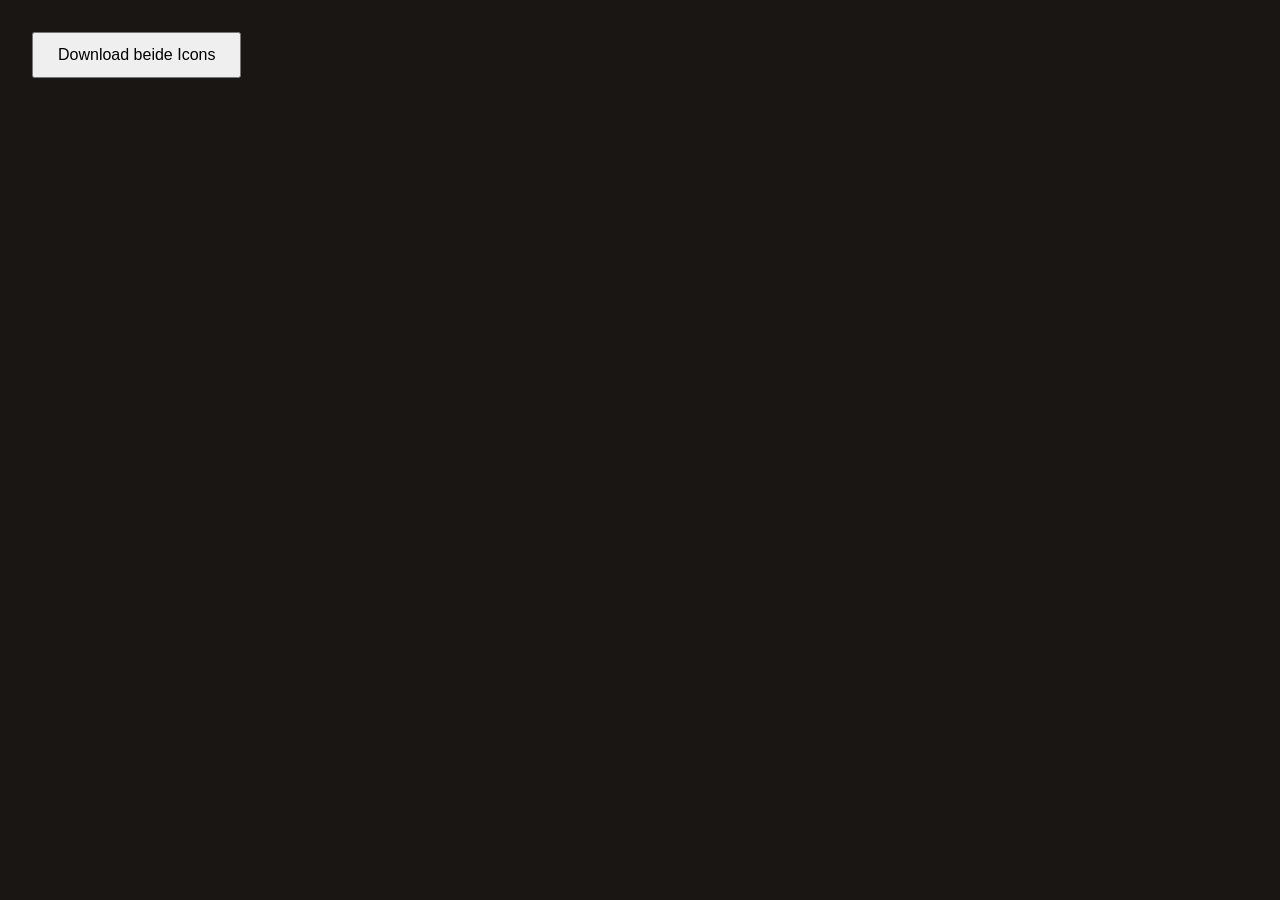
<file: make-icons.html>
<!DOCTYPE html>
<!-- Run this once in a browser to generate icon PNGs for the PWA manifest.
     Click "Download both" and save into the assets/ folder. -->
<html><body style="background:#1a1614;color:#fff;font-family:sans-serif;padding:24px">
<canvas id="c192" width="192" height="192" style="display:none"></canvas>
<canvas id="c512" width="512" height="512" style="display:none"></canvas>
<button onclick="go()" style="padding:12px 24px;font-size:1rem;cursor:pointer">Download beide Icons</button>
<script>
function drawIcon(canvas) {
  const s = canvas.width;
  const ctx = canvas.getContext('2d');
  // Background
  ctx.fillStyle = '#1a1614';
  ctx.fillRect(0,0,s,s);
  // Gradient circle
  const g = ctx.createRadialGradient(s*.5,s*.4,0,s*.5,s*.5,s*.48);
  g.addColorStop(0,'#e8a030');
  g.addColorStop(1,'#c8833a');
  ctx.fillStyle = g;
  ctx.beginPath();
  ctx.arc(s*.5,s*.5,s*.42,0,Math.PI*2);
  ctx.fill();
  // "K" letter
  ctx.fillStyle = '#1a1614';
  ctx.font = `bold ${s*.52}px 'Arial Black', sans-serif`;
  ctx.textAlign = 'center';
  ctx.textBaseline = 'middle';
  ctx.fillText('K', s*.5, s*.53);
}
function go() {
  ['c192','c512'].forEach(id => {
    const c = document.getElementById(id);
    drawIcon(c);
    const a = document.createElement('a');
    a.href = c.toDataURL('image/png');
    a.download = `icon-${c.width}.png`;
    a.click();
  });
}
</script>
</body></html>
</file>
